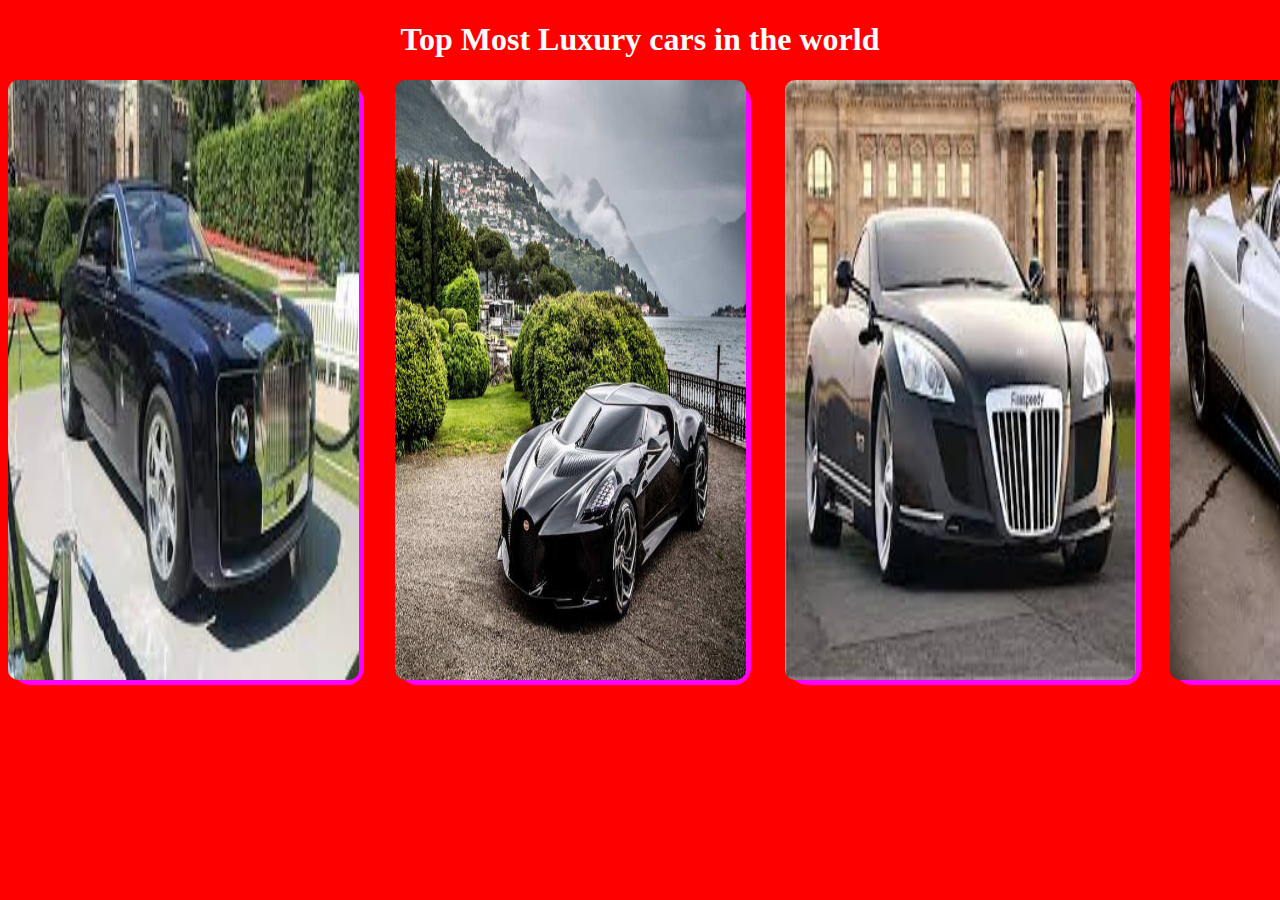
<file: index.html>
<!Doctype html>
   <html>
     <head>
       <title>Front End Project</title>
         <link rel="stylesheet" type="text/css" href="index.css"> 
	<meta name="viewport" content="width=device-width, initial-scale=-20.0">
	 <meta name="viewport" content="height=device-height, initial-scale=-20.0">
	  <meta name="viewport" content="margin=device-margin, initial-scale=-20.0">
	  <meta name="viewport" content="padding=device-padding, initial-scale=-20.0">
			
       
     </head>
     <body>
        <h1>Top Most Luxury cars in the world</h1>

          <div class="top1">
            <section class="round">
			
                <div>
              <img src="index1.jpg" class="i1">
              </img>
			      
			 <div class="head1">
              <h2>Bugatti La  Voiture <br>Noire</h2>
               <p>
				The La Voiture Noire (The Black Car)
				Was a special edition car built and sold
				by Bugatti in 2019.
				Only 1 of these cars was built and sold 
				for a price of $12.5 millions; 
				masking it the most expensive new car ever sold.
              </p>
			
			


             <strong>
              <div class="btn-text-center">
  	             <button type="button" class="round"    onClick="window.open('index1.html')">Read More</button>
              </div>
			  </div>
			 
			
			  

            </strong>
			</div>

            </section>
           </div>
		   



           <div class="top2">
			<section class="round">
                 <div class="image">  
				<img src="index2.jfif"  class="i1">
				</img>
                    <div class="head2">     
					<h2>Mercedes-Maybach <br>Exelero</h2>

					<p>
						The Maybach Exelero is a one-off
						high-performance sports car made by Stola in collaboration with Daimler
						Chrysler.It was unveiled at the Tempodrom in Berlin in 2005.
					</p><br>


					<strong>
					<div class="btn-text-center">
                        
						<button type="button"  class="round"  OnClick="window.open('index2.html')">Read More</button>
					   
					</div>
					</strong>
					</div>
					</div>


					</section>
						</div>
						<div class="top3">
							<section class="round">
							   
                                 <div>
								<img src="index3.jfif" class="i1" >
								</img>
								
								<div class="head3">
								<h2>Pagani Zonda Hp<br> Barchetta</h2>
								<p>
									The Pagani Zonda HP Barchetta is
									based on mid engined Pagani Zonda
									which was originally manufactured 19 Years ago.
									The car will not have any kind of
									attachable or convertible top.
								</p>



								<strong>
									<div class="btn-text-center">
										<button type="button" class="round"  onClick="window.open('index3.html')">Read More</button>
									</div>
								</strong>
								</div>
								</div>


							</section>
						</div>
						<div class="top4">
							<section class="round">
							
							
                           <div>
							<img src="index4.jfif" class="i1">
							
							</img>
							
							   <div class="head4">
								<h2>Rolls Royce <br>Sweptails</h2>
									<p>
										The automotive equivalent of haute
										couture, Sweptail is the result of
										inspiration from a special patron'section
										admiration of his favourite cars of the
										early 20th Century.This is a one-off large luxury car.
									</p>



									<strong>
										<div class="btn-text-center">
											<button type="button" class="round"  onClick="window.open('index4.html')">Read More</button>
										</div>
									</strong>
									</div>
                                   </div>
							</section>
						</div>



	</body>
</html>
</file>
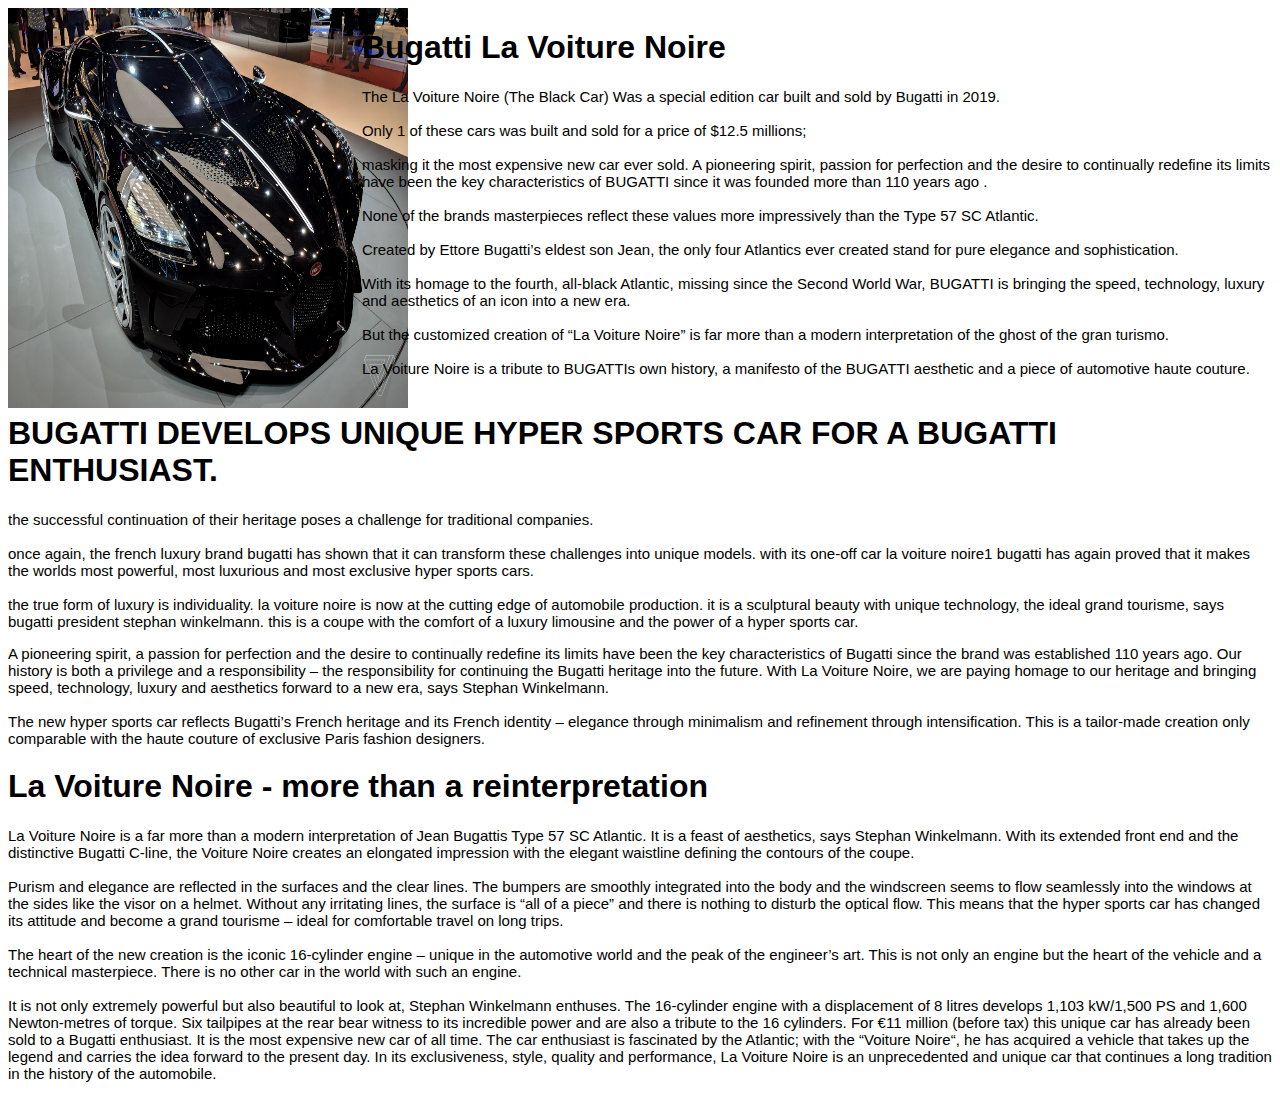
<file: index1.html>
<html>
	<head>
		<title>Buggati La Volture Noire</title>
		<style>
			
			img{
				 height:400px;
				 width:400px;
				}
			p{
				float:center; 
				display:block;
				text-align:left;
				
				
				font-family: Arial;
				font-size:15px;
			 }
			 h1{
			    font-family:Arial;
				
			 }
			 
			 
			</style>
		</head>
		<body>
			<div class="person1" style="float:left; display:inline-block; ">
			<span style="float:left;width: 28%;">
			<img src="index5.jpg">
			</img>
			</span>
			<h1>Bugatti La Voiture Noire</h1>
			<span style="float:center;width: 100%; ">
			<p>
				The La Voiture Noire (The Black Car)
				Was a special edition car built and sold
				by Bugatti in 2019.<br><br>
				Only 1 of these cars was built and sold 
				for a price of $12.5 millions; <br><br>
				masking it the most expensive new car ever sold.
				A pioneering spirit, 
				passion for perfection and the desire to continually redefine its
				limits have been the key characteristics of BUGATTI since it was founded more
				than 110 years ago .<br><br> None of the brands masterpieces reflect these values more
				impressively than the Type 57 SC Atlantic.<br><br> Created by Ettore Bugatti’s eldest son
				Jean, the only four Atlantics ever created stand for pure elegance and sophistication.<br><br>
				With its homage to the fourth, all-black Atlantic, missing since the Second World
				War, BUGATTI is bringing the speed, technology, luxury and aesthetics of an icon
				into a new era.<br><br> But the customized creation of “La Voiture Noire” is far more than
				a modern interpretation of the ghost of the gran turismo. <br><br>La Voiture Noire is a
				tribute to BUGATTIs own history, a manifesto of the BUGATTI aesthetic and a piece
				of automotive haute couture.<br><br>
			</p>
			<h1>BUGATTI DEVELOPS UNIQUE HYPER SPORTS CAR FOR A BUGATTI ENTHUSIAST.</h1>
			<p>
				the successful continuation of their heritage poses a challenge for
				traditional companies.<br><br> once again, the french luxury brand bugatti
				has shown that it can transform these challenges into unique
				models. with its one-off car la voiture noire1 bugatti has again
				proved that it makes the worlds most powerful, most luxurious and
				most exclusive hyper sports cars.<br><br> the true form of luxury is
				individuality. la voiture noire is now at the cutting edge of
				automobile production. it is a sculptural beauty with unique
				technology, the ideal grand tourisme, says bugatti president
				stephan winkelmann. this is a coupe with the comfort of a luxury
				limousine and the power of a hyper sports car.
			</p>
			</span>
			</div>
			<p>
				A pioneering spirit, a passion for perfection and the desire to continually redefine
				its limits have been the key characteristics of Bugatti since the brand was
				established 110 years ago. Our history is both a privilege and a responsibility –
				the responsibility for continuing the Bugatti heritage into the future. With La
				Voiture Noire, we are paying homage to our heritage and bringing speed,
				technology, luxury and aesthetics forward to a new era, says Stephan
				Winkelmann.<br><br> The new hyper sports car reflects Bugatti’s French heritage and its
				French identity – elegance through minimalism and refinement through
				intensification. This is a tailor-made creation only comparable with the haute
				couture of exclusive Paris fashion designers.
			</p>
			<h1>La Voiture Noire - more than a reinterpretation</h1>
			<p>
				La Voiture Noire is a far more than a modern interpretation of Jean Bugattis Type
				57 SC Atlantic. It is a feast of aesthetics, says Stephan Winkelmann. With its
				extended front end and the distinctive Bugatti C-line, the Voiture Noire creates
				an elongated impression with the elegant waistline defining the contours of the
				coupe.<br><br> Purism and elegance are reflected in the surfaces and the clear lines. The
				bumpers are smoothly integrated into the body and the windscreen seems to flow
				seamlessly into the windows at the sides like the visor on a helmet. Without any
				irritating lines, the surface is “all of a piece” and there is nothing to disturb the
				optical flow. This means that the hyper sports car has changed its attitude and
				become a grand tourisme – ideal for comfortable travel on long trips.<br><br>
				The heart of the new creation is the iconic 16-cylinder engine – unique in the
				automotive world and the peak of the engineer’s art. This is not only an engine
				but the heart of the vehicle and a technical masterpiece. There is no other car in
				the world with such an engine.<br><br> It is not only extremely powerful but also beautiful
				to look at, Stephan Winkelmann enthuses. The 16-cylinder engine with a
				displacement of 8 litres develops 1,103 kW/1,500 PS and 1,600 Newton-metres
				of torque. Six tailpipes at the rear bear witness to its incredible power and are also
				a tribute to the 16 cylinders.
				For €11 million (before tax) this unique car has already been sold to a Bugatti
				enthusiast. It is the most expensive new car of all time. The car enthusiast is
				fascinated by the Atlantic; with the “Voiture Noire“, he has acquired a vehicle that
				takes up the legend and carries the idea forward to the present day. In its
				exclusiveness, style, quality and performance, La Voiture Noire is an
				unprecedented and unique car that continues a long tradition in the history of the automobile.
			</p>


		</body>
</html>
</file>
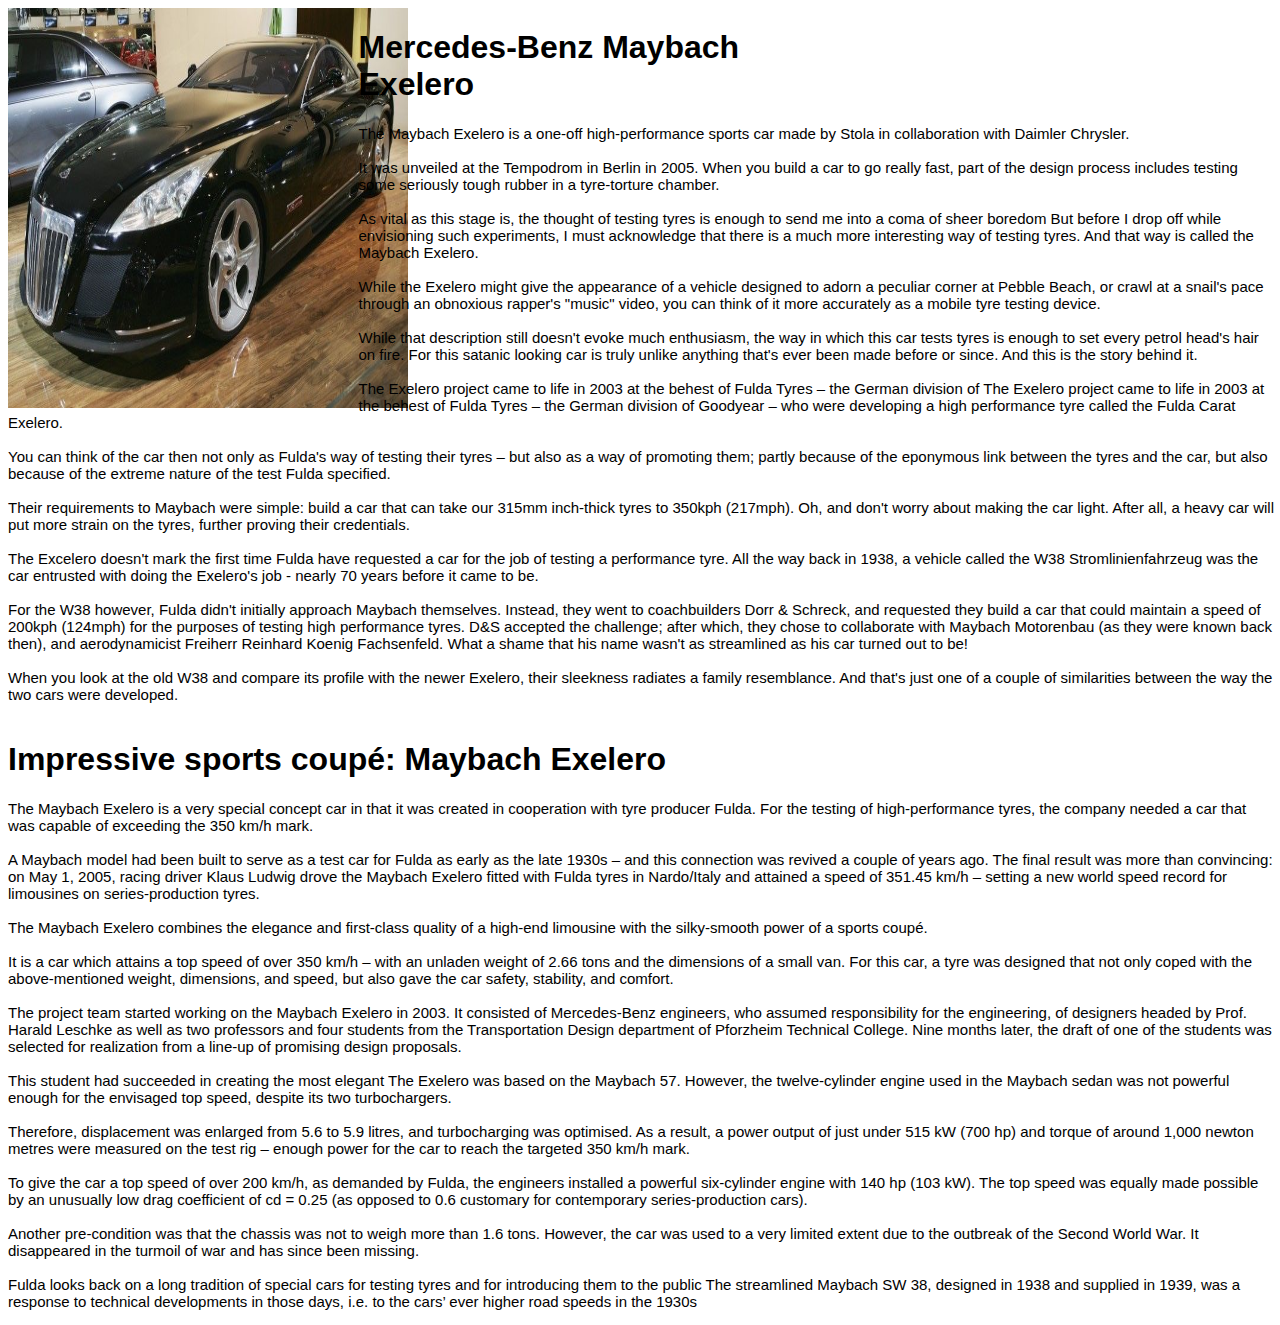
<file: index2.html>
<html>
<head>
<title></title>
<style>

img{
     height:400px;
	 width:400px;
	}
p{
	float:center; 
	display:block;
	text-align:left;
	
	font-family: arial;
	width:170%;
	font-size:15px;
 }
 h1{
      font-family: arial;
	  text-align:left;
 }
</style>
</head>
<body>
<div class="person1" style="float:left; display:inline-block; width:59%;">
<span style="float:left;width:47%;">
<img src="index6.jfif">
</img>
</span>

<h1>Mercedes-Benz Maybach Exelero</h1>

<p>
The Maybach Exelero is a one-off
high-performance sports car made by Stola in collaboration with Daimler
Chrysler.<br><br>It was unveiled at the Tempodrom in Berlin in 2005.
When you build a car to go really fast, part of the design process includes testing some seriously
tough rubber in a tyre-torture chamber.<br><br> As vital as this stage is, the thought of testing tyres is
enough to send me into a coma of sheer boredom
But before I drop off while envisioning such experiments, I must acknowledge that there is a much
more interesting way of testing tyres. And that way is called the Maybach Exelero.<br><br>
While the Exelero might give the appearance of a vehicle designed to adorn a peculiar corner at
Pebble Beach, or crawl at a snail's pace through an obnoxious rapper's "music" video, you can think
of it more accurately as a mobile tyre testing device.<br><br>
While that description still doesn't evoke much enthusiasm, the way in which this car tests tyres is
enough to set every petrol head's hair on fire. For this satanic looking car is truly unlike anything
that's ever been made before or since. And this is the story behind it.<br><br>
The Exelero project came to life in 2003 at the behest of Fulda Tyres – the German division of
The Exelero project came to life in 2003 at the behest of Fulda Tyres – the German division of Goodyear – who were developing a high performance tyre called the Fulda Carat Exelero. <br><br>
You can think of the car then not only as Fulda's way of testing their tyres – but also as a way of promoting
them; partly because of the eponymous link between the tyres and the car, but also because of the
extreme nature of the test Fulda specified.<br><br>
Their requirements to Maybach were simple: build a car that can take our 315mm inch-thick tyres
to 350kph (217mph). Oh, and don't worry about making the car light. After all, a heavy car will put
more strain on the tyres, further proving their credentials.<br><br>
The Excelero doesn't mark the first time Fulda have requested a car for the job of testing a
performance tyre. All the way back in 1938, a vehicle called the W38 Stromlinienfahrzeug was the
car entrusted with doing the Exelero's job - nearly 70 years before it came to be. <br><br>
For the W38 however, Fulda didn't initially approach Maybach themselves. Instead, they went to
coachbuilders Dorr & Schreck, and requested they build a car that could maintain a speed of
200kph (124mph) for the purposes of testing high performance tyres. D&S accepted the challenge;
after which, they chose to collaborate with Maybach Motorenbau (as they were known back then),
and aerodynamicist Freiherr Reinhard Koenig Fachsenfeld. What a shame that his name wasn't as
streamlined as his car turned out to be!<br><br>
When you look at the old W38 and compare its profile with the newer Exelero, their sleekness
radiates a family resemblance. And that's just one of a couple of similarities between the way the
two cars were developed. <br><br>
</p>

<h1>Impressive sports coupé: Maybach Exelero</h1>

<p>
The Maybach Exelero is a very special concept car in that it was created in cooperation with tyre
producer Fulda. For the testing of high-performance tyres, the company needed a car that was capable
of exceeding the 350 km/h mark.<br><br> A Maybach model had been built to serve as a test car for Fulda as
early as the late 1930s – and this connection was revived a couple of years ago. The final result was
more than convincing: on May 1, 2005, racing driver Klaus Ludwig drove the Maybach Exelero fitted with
Fulda tyres in Nardo/Italy and attained a speed of 351.45 km/h – setting a new world speed record for
limousines on series-production tyres.<br><br>
The Maybach Exelero combines the elegance and first-class quality of a high-end limousine with the
silky-smooth power of a sports coupé.<br><br> It is a car which attains a top speed of over 350 km/h – with an
unladen weight of 2.66 tons and the dimensions of a small van. For this car, a tyre was designed that
not only coped with the above-mentioned weight, dimensions, and speed, but also gave the car safety,
stability, and comfort.<br><br>
The project team started working on the Maybach Exelero in 2003. It consisted of Mercedes-Benz
engineers, who assumed responsibility for the engineering, of designers headed by Prof. Harald Leschke
as well as two professors and four students from the Transportation Design department of Pforzheim
Technical College. Nine months later, the draft of one of the students was selected for realization from a
line-up of promising design proposals.<br><br> This student had succeeded in creating the most elegant
The Exelero was based on the Maybach 57. However, the twelve-cylinder engine used in the Maybach
sedan was not powerful enough for the envisaged top speed, despite its two turbochargers.<br><br> Therefore,
displacement was enlarged from 5.6 to 5.9 litres, and turbocharging was optimised. As a result, a power
output of just under 515 kW (700 hp) and torque of around 1,000 newton metres were measured on
the test rig – enough power for the car to reach the targeted 350 km/h mark.<br><br>
To give the car a top speed of over 200 km/h, as demanded by Fulda, the engineers installed a powerful
six-cylinder engine with 140 hp (103 kW). The top speed was equally made possible by an unusually low
drag coefficient of cd = 0.25 (as opposed to 0.6 customary for contemporary series-production cars).<br><br>
Another pre-condition was that the chassis was not to weigh more than 1.6 tons. However, the car was
used to a very limited extent due to the outbreak of the Second World War. It disappeared in the turmoil
of war and has since been missing.<br><br>
Fulda looks back on a long tradition of special cars for testing tyres and for introducing them to the
public The streamlined Maybach SW 38, designed in 1938 and supplied in 1939, was a response to
technical developments in those days, i.e. to the cars’ ever higher road speeds in the 1930s


</p>
</div>
<p>


</p>


</body>
</html>
</file>
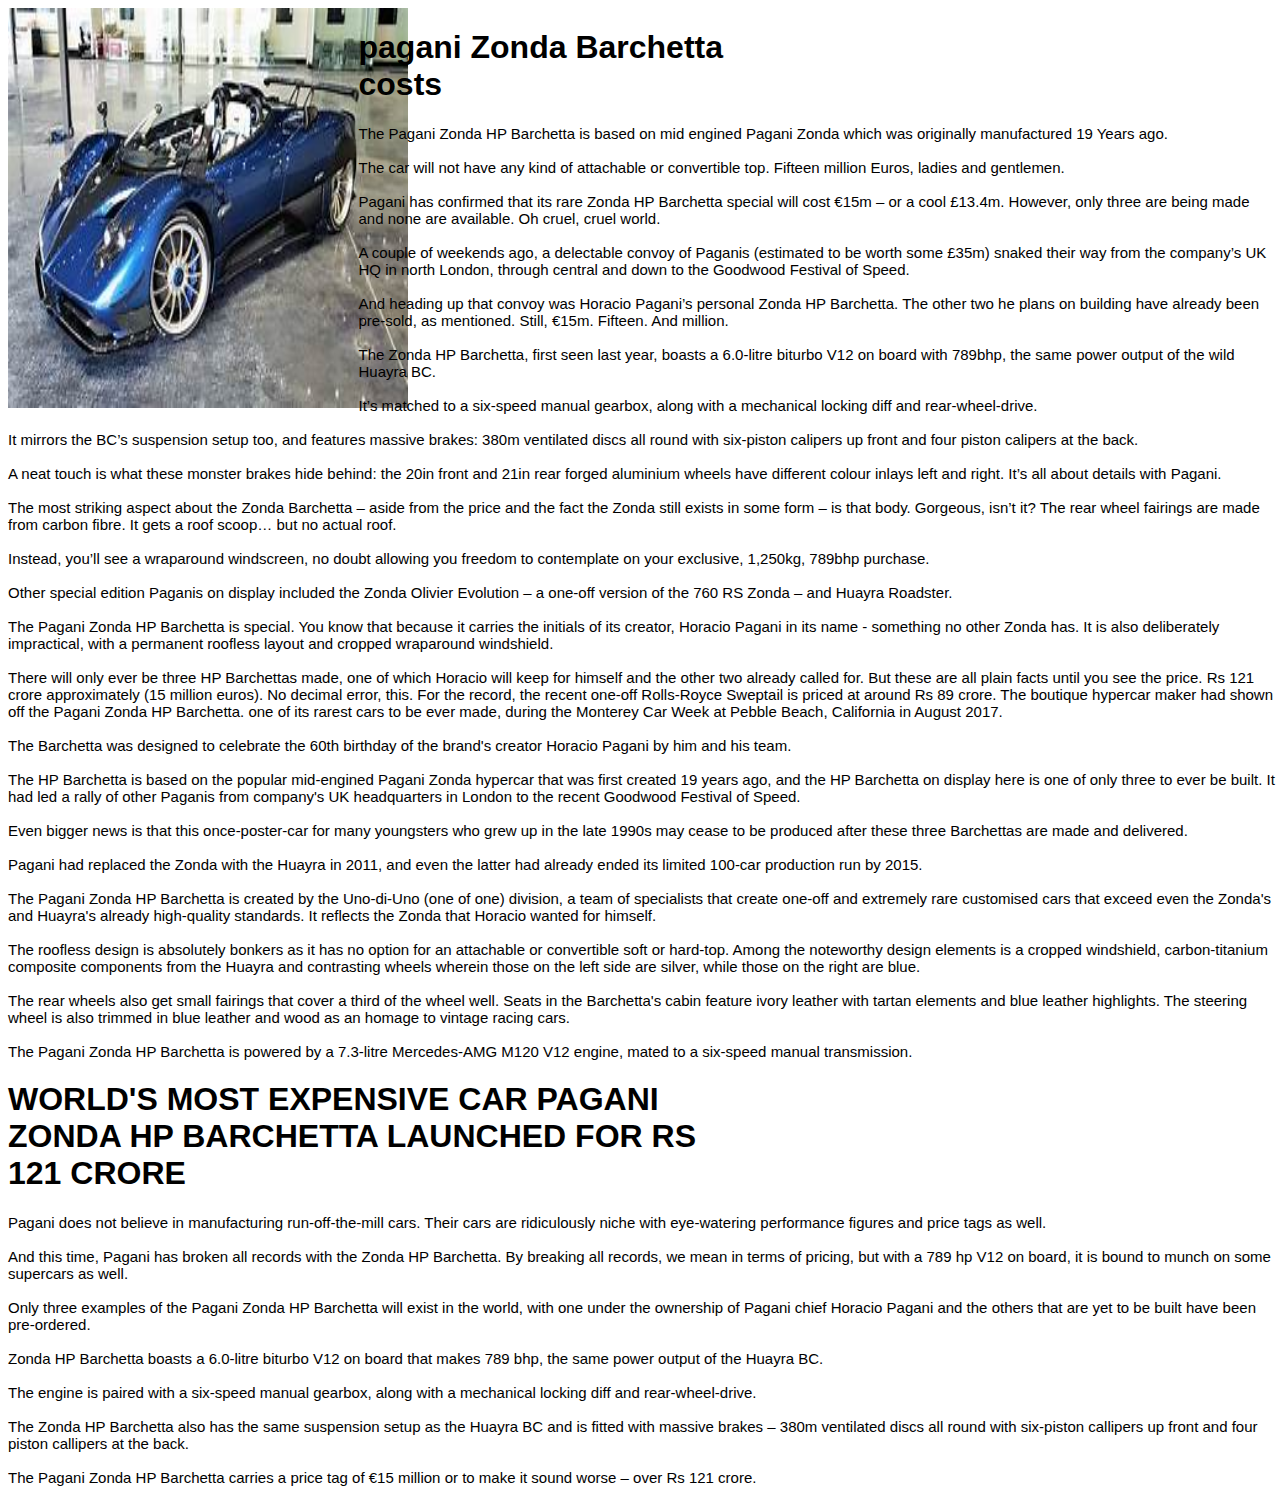
<file: index3.html>
<html>
<head>
<title></title>
<style>

	 

img{
     height:400px;
	 width:400px;
	}
p{
	float:center; 
	display:block;
	text-align:left;
	
	font-family: arial;
	width:170%;
	font-size:15px;
 }
 h1{
       font-family: arial;
	  text-align:left;
 }
</style>
</head>
<body>
<div class="person1" style="float:left; display:inline-block; width:59%;">
<span style="float:left;width:47%;">
<img src="index7.jfif">
</img>
</span>

<h1>pagani Zonda Barchetta costs</h1>

<p>
The Pagani Zonda HP Barchetta is
based on mid engined Pagani Zonda
which was originally manufactured 19 Years ago.<br><br>
The car will not have any kind of
attachable or convertible top.
Fifteen million Euros, ladies and gentlemen.<br><br> Pagani has confirmed that its rare Zonda HP
Barchetta special will cost €15m – or a cool £13.4m. However, only three are being made and
none are available. Oh cruel, cruel world.<br><br>
A couple of weekends ago, a delectable convoy of Paganis (estimated to be worth some £35m)
snaked their way from the company’s UK HQ in north London, through central and down to the
Goodwood Festival of Speed.<br><br>
And heading up that convoy was Horacio Pagani’s personal Zonda HP Barchetta. The other two
he plans on building have already been pre-sold, as mentioned.
Still, €15m. Fifteen. And million.<br><br> The Zonda HP Barchetta, first seen last year, boasts a 6.0-litre
biturbo V12 on board with 789bhp, the same power output of the wild Huayra BC.<br><br> It’s matched
to a six-speed manual gearbox, along with a mechanical locking diff and rear-wheel-drive.<br><br>
It mirrors the BC’s suspension setup too, and features massive brakes: 380m ventilated discs all
round with six-piston calipers up front and four piston calipers at the back.<br><br> A neat touch is what
these monster brakes hide behind: the 20in front and 21in rear forged aluminium wheels have
different colour inlays left and right. It’s all about details with Pagani.<br><br>
The most striking aspect about the Zonda Barchetta – aside from the price and the fact the
Zonda still exists in some form – is that body. Gorgeous, isn’t it? The rear wheel fairings are
made from carbon fibre. It gets a roof scoop… but no actual roof.<br><br>
Instead, you’ll see a wraparound windscreen, no doubt allowing you freedom to contemplate on
your exclusive, 1,250kg, 789bhp purchase.<br><br>
Other special edition Paganis on display included the Zonda Olivier Evolution – a one-off version
of the 760 RS Zonda – and Huayra Roadster.<br><br>
The Pagani Zonda HP Barchetta is special. You know that because it carries the initials of its creator, Horacio Pagani
in its name - something no other Zonda has. It is also deliberately impractical, with a permanent roofless layout and
cropped wraparound windshield.<br><br> There will only ever be three HP Barchettas made, one of which Horacio will keep
for himself and the other two already called for. But these are all plain facts until you see the price. Rs 121 crore
approximately (15 million euros). No decimal error, this. For the record, the recent one-off Rolls-Royce Sweptail is priced at around Rs 89 crore.
The boutique hypercar maker had shown off the Pagani Zonda HP Barchetta. one of its rarest cars to be ever made,
during the Monterey Car Week at Pebble Beach, California in August 2017.<br><br> The Barchetta was designed to celebrate
the 60th birthday of the brand's creator Horacio Pagani by him and his team.<br><br>
The HP Barchetta is based on the popular mid-engined Pagani Zonda hypercar that was first created 19 years ago,
and the HP Barchetta on display here is one of only three to ever be built. It had led a rally of other Paganis from
company's UK headquarters in London to the recent Goodwood Festival of Speed.<br><br>
Even bigger news is that this once-poster-car for many youngsters who grew up in the late 1990s may cease to be
produced after these three Barchettas are made and delivered.<br><br> Pagani had replaced the Zonda with the Huayra in
2011, and even the latter had already ended its limited 100-car production run by 2015.<br><br>
The Pagani Zonda HP Barchetta is created by the Uno-di-Uno (one of one) division, a team of specialists that create
one-off and extremely rare customised cars that exceed even the Zonda's and Huayra's already high-quality
standards. It reflects the Zonda that Horacio wanted for himself.<br><br>
The roofless design is absolutely bonkers as it has no option for an attachable or convertible soft or hard-top.
Among the noteworthy design elements is a cropped windshield, carbon-titanium composite components from the
Huayra and contrasting wheels wherein those on the left side are silver, while those on the right are blue.<br><br> The rear
wheels also get small fairings that cover a third of the wheel well.
Seats in the Barchetta's cabin feature ivory leather with tartan elements and blue leather highlights. The steering
wheel is also trimmed in blue leather and wood as an homage to vintage racing cars. <br><br>The Pagani Zonda HP
Barchetta is powered by a 7.3-litre Mercedes-AMG M120 V12 engine, mated to a six-speed manual transmission.
<h1>WORLD'S MOST EXPENSIVE CAR PAGANI ZONDA HP BARCHETTA LAUNCHED FOR RS 121 CRORE</h1> 
</p>
<p>
Pagani does not believe in manufacturing run-off-the-mill cars. Their cars
are ridiculously niche with eye-watering performance figures and price tags
as well.<br><br> And this time, Pagani has broken all records with the Zonda HP
Barchetta. By breaking all records, we mean in terms of pricing, but with a
789 hp V12 on board, it is bound to munch on some supercars as well.<br><br> Only
three examples of the Pagani Zonda HP Barchetta will exist in the world,
with one under the ownership of Pagani chief Horacio Pagani and the
others that are yet to be built have been pre-ordered.<br><br>
Zonda HP Barchetta boasts a 6.0-litre biturbo V12 on board that makes 789
bhp, the same power output of the Huayra BC.<br><br> The engine is paired with a
six-speed manual gearbox, along with a mechanical locking diff and rear-wheel-drive.<br><br>
The Zonda HP Barchetta also has the same suspension setup as the Huayra
BC and is fitted with massive brakes – 380m ventilated discs all round with
six-piston callipers up front and four piston callipers at the back.<br><br>
The Pagani Zonda HP Barchetta carries a price tag of €15 million or to make
it sound worse – over Rs 121 crore. 
</p>



</div>

</body>
</html>
</file>
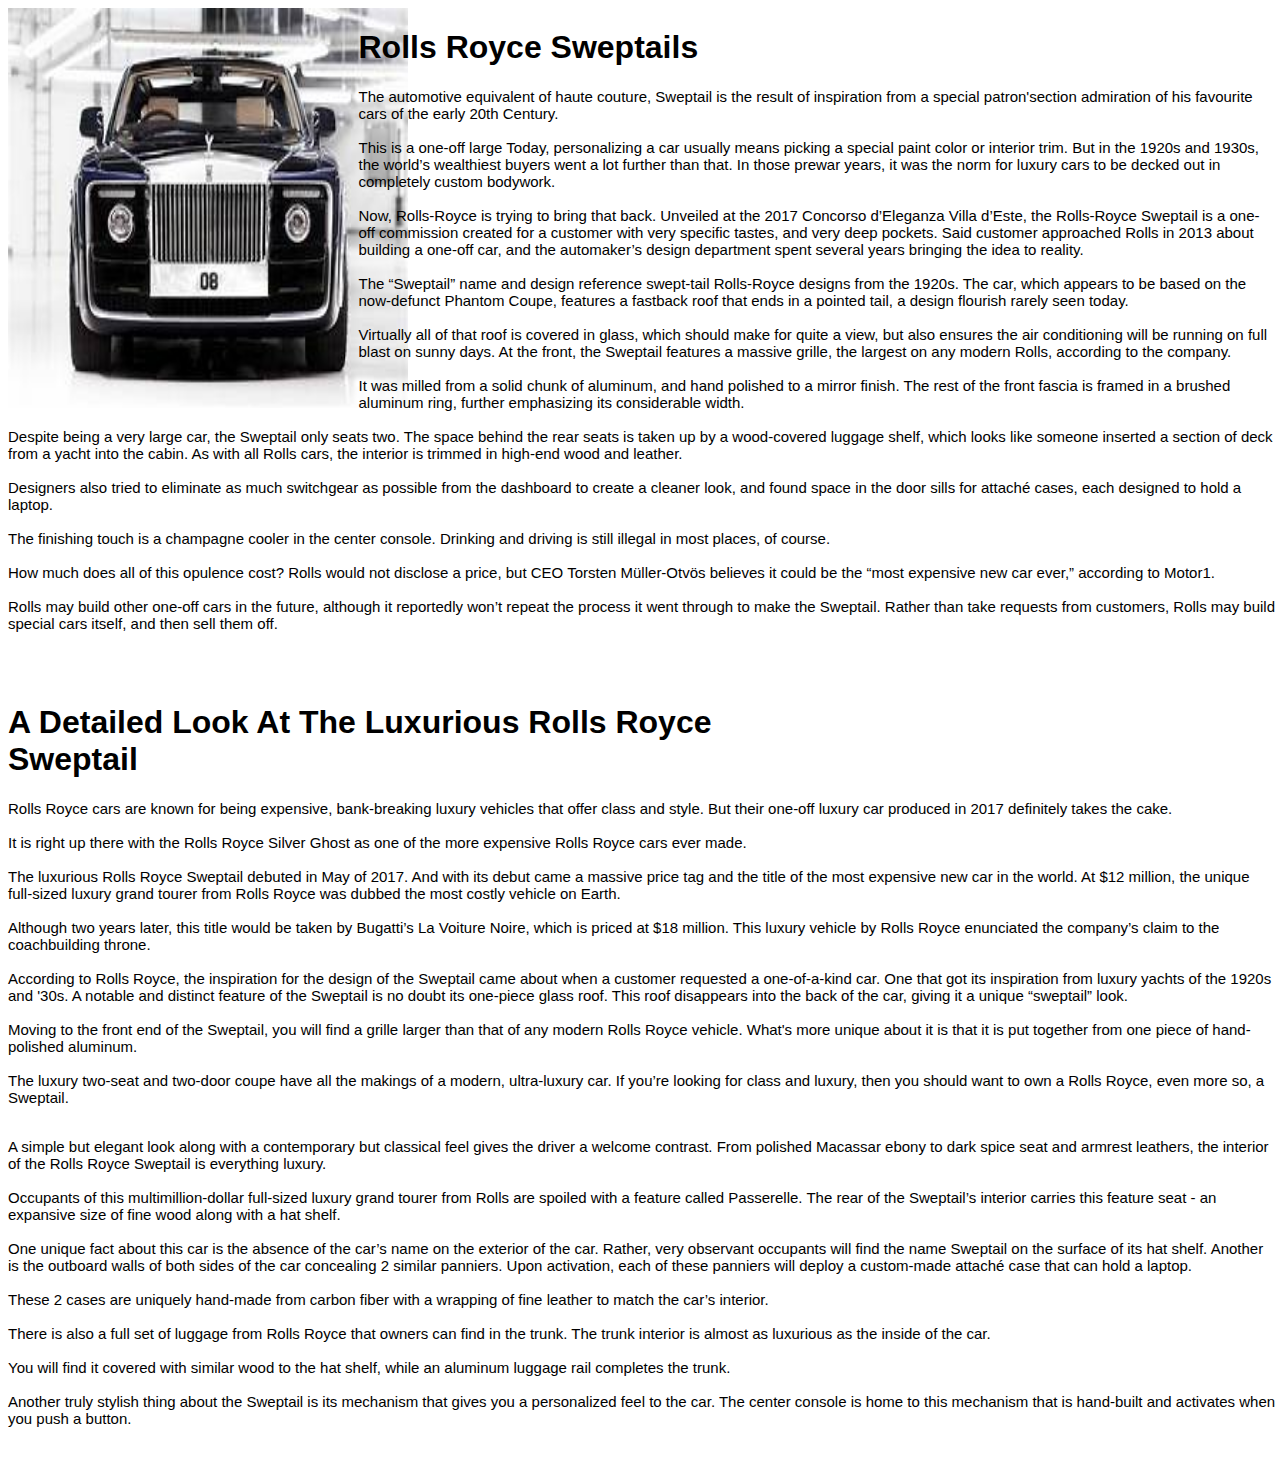
<file: index4.html>
<html>
<head>
<title></title>
<style>

img{
     height:400px;
	 width:400px;
	}
p{
	float:center; 
	display:block;
	text-align:left;
	
	font-family: arial;
	width:170%;
	font-size:15px;
 }
 h1{
     font-family: arial;
	  text-align:left;
 }
</style>
</head>
<body>
<div class="person1" style="float:left; display:inline-block; width:59%;">
<span style="float:left;width:47%;">
<img src="index8.jfif">
</img>
</span>

<h1>Rolls Royce Sweptails</h1>

<p>
The automotive equivalent of haute
couture, Sweptail is the result of
inspiration from a special patron'section
admiration of his favourite cars of the
early 20th Century.<br><br>This is a one-off large 
Today, personalizing a car usually means picking a special paint color or interior trim.
But in the 1920s and 1930s, the world’s wealthiest buyers went a lot further than that.
In those prewar years, it was the norm for luxury cars to be decked out in completely
custom bodywork.<br><br> Now, Rolls-Royce is trying to bring that back.
Unveiled at the 2017 Concorso d’Eleganza Villa d’Este, the Rolls-Royce Sweptail is
a one-off commission created for a customer with very specific tastes, and very
deep pockets. Said customer approached Rolls in 2013 about building a one-off
car, and the automaker’s design department spent several years bringing the idea
to reality.<br><br>
The “Sweptail” name and design reference swept-tail Rolls-Royce designs from
the 1920s. The car, which appears to be based on the now-defunct Phantom
Coupe, features a fastback roof that ends in a pointed tail, a design flourish rarely
seen today.<br><br> Virtually all of that roof is covered in glass, which should make for quite
a view, but also ensures the air conditioning will be running on full blast on sunny days.
At the front, the Sweptail features a massive grille, the largest on any modern Rolls,
according to the company.<br><br> It was milled from a solid chunk of aluminum, and hand
polished to a mirror finish. The rest of the front fascia is framed in a brushed
aluminum ring, further emphasizing its considerable width.<br><br>
Despite being a very large car, the Sweptail only seats two. The space behind the
rear seats is taken up by a wood-covered luggage shelf, which looks like someone
inserted a section of deck from a yacht into the cabin. As with all Rolls cars, the
interior is trimmed in high-end wood and leather.<br><br> Designers also tried to eliminate
as much switchgear as possible from the dashboard to create a cleaner look, and
found space in the door sills for attaché cases, each designed to hold a laptop.<br><br> The
finishing touch is a champagne cooler in the center console. Drinking and driving
is still illegal in most places, of course.<br><br>
How much does all of this opulence cost? Rolls would not disclose a price, but
CEO Torsten Müller-Otvös believes it could be the “most expensive new car ever,”
according to Motor1.<br><br> Rolls may build other one-off cars in the future, although it
reportedly won’t repeat the process it went through to make the Sweptail. Rather
than take requests from customers, Rolls may build special cars itself, and then sell them off.
</p><br><br>
<h1>A Detailed Look At The Luxurious Rolls Royce Sweptail</h1>



<p>
Rolls Royce cars are known for being expensive, bank-breaking luxury vehicles that offer class
and style. But their one-off luxury car produced in 2017 definitely takes the cake.<br><br>
It is right up there with the Rolls Royce Silver Ghost as one of the more expensive Rolls Royce cars ever made.<br><br>
The luxurious Rolls Royce Sweptail debuted in May of 2017. And with its debut came a
massive price tag and the title of the most expensive new car in the world.
At $12 million, the unique full-sized luxury grand tourer from Rolls Royce was dubbed the
most costly vehicle on Earth.<br><br> Although two years later, this title would be taken by Bugatti’s La
Voiture Noire, which is priced at $18 million. This luxury vehicle by Rolls Royce enunciated
the company’s claim to the coachbuilding throne.<br><br>
According to Rolls Royce, the inspiration for the design of the Sweptail came about when a
customer requested a one-of-a-kind car. One that got its inspiration from luxury yachts of the 1920s and '30s.
A notable and distinct feature of the Sweptail is no doubt its one-piece glass roof. This roof
disappears into the back of the car, giving it a unique “sweptail” look.<br><br>
Moving to the front end of the Sweptail, you will find a grille larger than that of any modern
Rolls Royce vehicle. What's more unique about it is that it is put together from one piece of
hand-polished aluminum.<br><br>
The luxury two-seat and two-door coupe have all the makings of a modern, ultra-luxury car. If
you’re looking for class and luxury, then you should want to own a Rolls Royce, even more so,
a Sweptail.<br><br>



</p>

<p>
A simple but elegant look along with a contemporary but classical feel gives the driver a
welcome contrast. From polished Macassar ebony to dark spice seat and armrest leathers, the
interior of the Rolls Royce Sweptail is everything luxury.<br><br>
Occupants of this multimillion-dollar full-sized luxury grand tourer from Rolls are spoiled
with a feature called Passerelle. The rear of the Sweptail’s interior carries this feature seat - an
expansive size of fine wood along with a hat shelf.<br><br>
One unique fact about this car is the absence of the car’s name on the exterior of the car.
Rather, very observant occupants will find the name Sweptail on the surface of its hat shelf.
Another is the outboard walls of both sides of the car concealing 2 similar panniers. Upon
activation, each of these panniers will deploy a custom-made attaché case that can hold a laptop.<br><br>
These 2 cases are uniquely hand-made from carbon fiber with a wrapping of fine leather to
match the car’s interior.<br><br> There is also a full set of luggage from Rolls Royce that owners can find in the trunk.
The trunk interior is almost as luxurious as the inside of the car.<br><br> You will find it covered with
similar wood to the hat shelf, while an aluminum luggage rail completes the trunk.<br><br>
Another truly stylish thing about the Sweptail is its mechanism that gives you a personalized
feel to the car. The center console is home to this mechanism that is hand-built and activates
when you push a button.<br><br>


</p>
</div>

</body>
</html>
</file>
<file: index.css>
body{
				background-color:red;
		}
		img{
		height:600px;
		width:351px;
		border-radius:10px;
		
		 
		  
		
		}
		.i1:hover {height:260px;}
	      .i1:hover + .head4 {display:block;}
	      .head4 {display: none;}
		 
		  
		
			.i1:hover {height:260px;}
	      .i1:hover + .head3 {display:block;}
	      .head3 {display: none;}
		  
                          
		  
		  .i1:hover {height:260px;}
	      .i1:hover + .head2 {display:block;}
	      .head2 {display: none;}
		  
		  .i1:hover {height:260px;}
	      .i1:hover + .head1 {display:block;}
	      .head1 {display: none;}
		
		

		
			
				
			
			
		  
		    
			
			
			
			
		 
		
		section.round{
				
				 
               border-radius: 17px;
			   padding:-10px;
			
			   
			
               
				
				width:351px;
				height:600px;
				background-color:white;
				box-shadow: 0px 0px 0px magenta,
                1px 1px 0px magenta,
                2px 2px 0px magenta,
                3px 3px 0px magenta,
                4px 4px 0px magenta,
                5px 5px 0px magenta;
				
			}	
            
            
				
			
			.top1{
				  position: absolute;
				  left: 395px;
				  
				  
				  
				 
				  
 
			}
			.top2 {
				  position: absolute;
				  left: 785px;
				  
				 

					}
			.top3 {
					  position: absolute;
					  left:1170px;
					 

  
					}
			h1{
			     Text-align:center;
			color:white;
			
			}
				 
			
			h2{
                Text-align:center;
                color:Black;
		
				
				
			}
			
			
			p{
				text-align:left;
				margin: 13px;
                                padding: 13px;
               
			
				
			}
            button{
			text-align:center;
			background-color:black;
			color:white;
			height:70px;
			text-align: center;
		    width:130px;
			border:2px solid black;
		      
			
			
		
			
			}
			.btn-text-center{
			text-align: center;
			  
        
        
      }
			
			}
					 button:hover{
		               
						font-family:Times New Roman;
						font-size:23px;
						
						
						
						
		   }
		   button.round{
				
				 
               border-radius: 30px;
			   padding:15px;
			   opacity:0.5;
			   
		   }
		   .head1{
			       margin: 19px;
                padding: 19px;
				position:absolute;
				top:35%;
				left:-5%; 
				 
		   }
		   .head2{
			       margin: 19px;
                padding: 19px;
				position:absolute;
				top:35%;
				left:-5%; 
				
				
                				
		   }
		   .head3{
			       margin: 19px;
                padding: 19px;
				position:absolute;
				top:35%;
				left:-5%; 
				
                				
		   }
		   .head4{
			       margin: -13px;
                padding: 6px;
				position:absolute;
				top:45%;
				right:80%;
				text-align:left;
			   
				
                				
		   }
</file>
